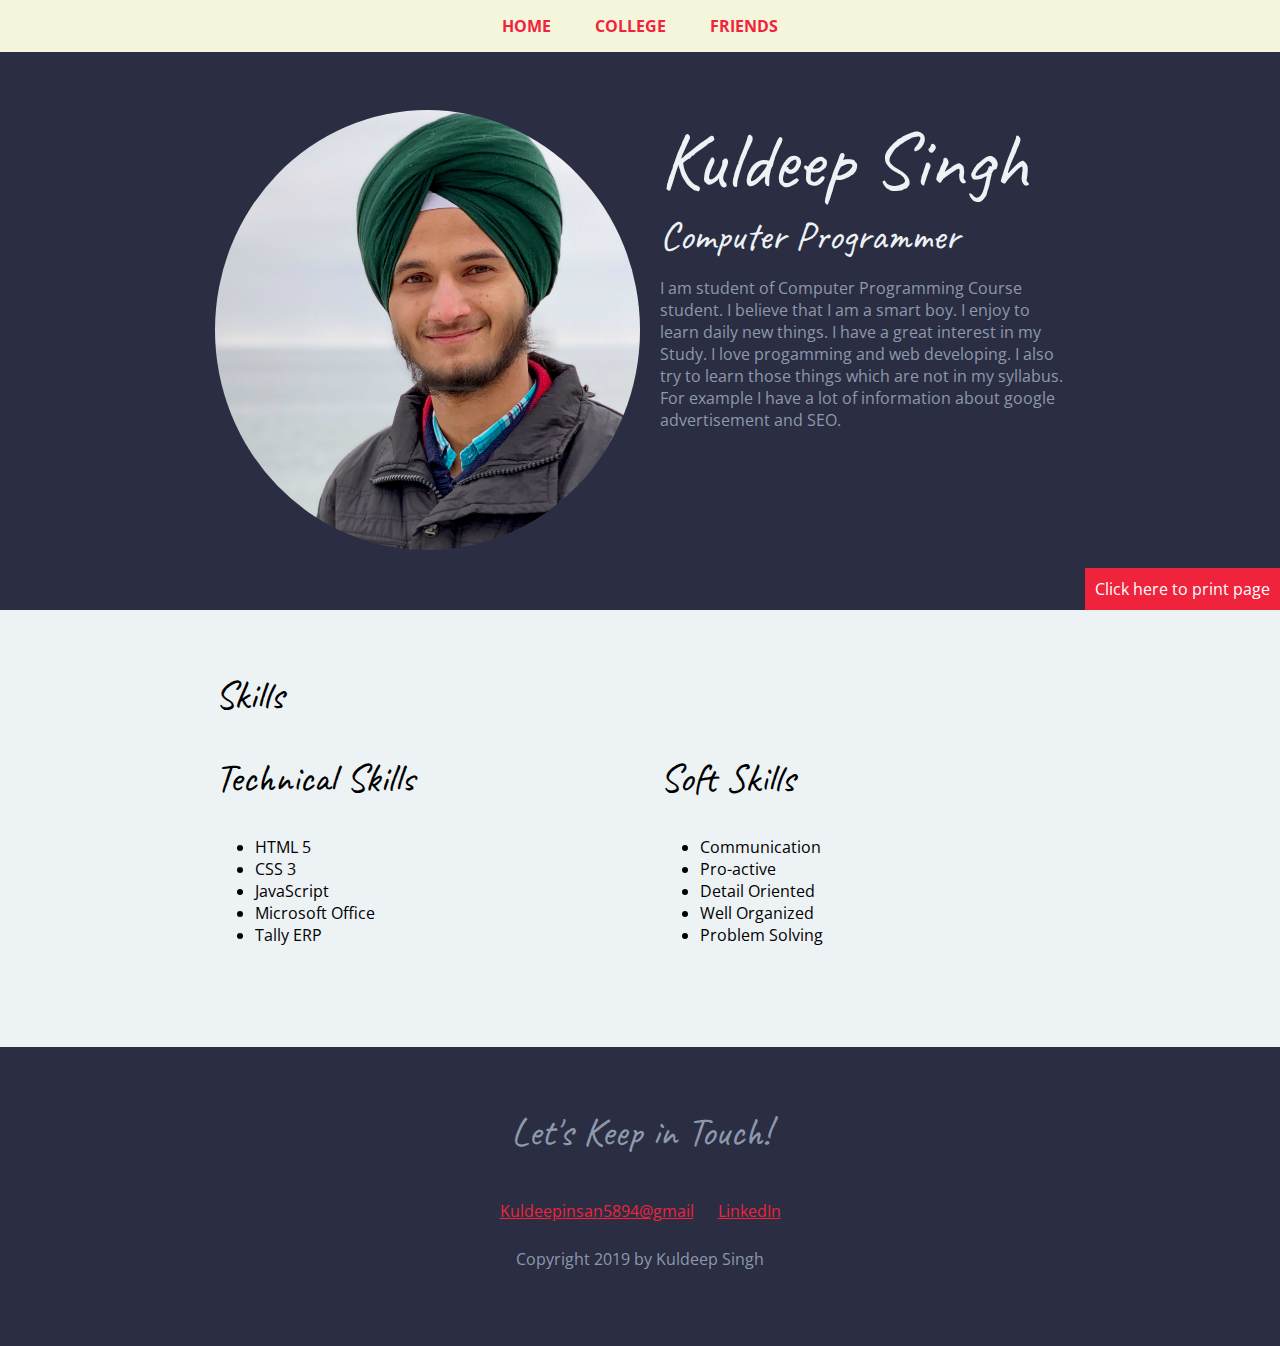
<file: index.html>
<!-- 
	Name: - Kuldeep Singh
	Student ID: - C0742305
-->



<!DOCTYPE html>
<html lang="en">
<head>
  <meta charset="UTF-8">
  <meta name="viewport" content="width=device-width, initial-scale=1.0">
  <title>Home- Kuldeep Singh</title>
  <link href="https://fonts.googleapis.com/css?family=Caveat|Open+Sans:400,700" rel="stylesheet">
  <link rel="stylesheet" href="css/index.css">
</head>
<body bgcolor="#E6E6FA">
  <!-- Header & Intro -->
  <header id="about">
  <a title="print screen" alt="print screen" onclick="window.print();"target="_blank" class="btn print">Click here to print page</a>
    <nav>
        <a href="#index">Home</a>
		<a href="html/college.html">College</a>
		<a href="html/friends.html">Friends</a>
    </nav>
    <div class="content-wrap">
      <img class="profile-img col-1" src="images/kuldeep.jpg" alt="Kuldeep Singh">
      <div class="col-2">
        <h1>Kuldeep Singh</h1>
        <h2>Computer Programmer</h2>
        <p>I am student of Computer Programming Course student. I believe that I am a smart boy. 
			I enjoy to learn daily new things. I have a great interest in my Study. I love progamming
			and web developing. I also  try to  learn those things  which are not in my syllabus. For   
			example I have a lot of information about google advertisement and SEO.</p>
      </div>
    </div>
  </header>

  <main>
    <!-- Skills -->
    <section id="skills" class="skills">
      <div class="content-wrap">
        <h2>Skills</h2>
	
        <div class="col-1">
          <div>
			<h2>Technical Skills</h2>
			<ul>
				<li>HTML 5</li>
				<li>CSS 3</li>
				<li>JavaScript</li>
				<li>Microsoft Office</li>
				<li>Tally ERP</li>
			</ul>
		</div>
        </div>

        <div class="col-2 mySkills">
				<div>
					<h2>Soft Skills</h2>
					<ul>
						<li>Communication</li>
						<li>Pro-active</li>
						<li>Detail Oriented</li>
						<li>Well Organized</li>
						<li>Problem Solving</li>
					</ul>
				</div>
        </div>
      </div>
    </section>

  </main>


  <!--Footer & contact info -->
  <footer id="contact">
    <div class="content-wrap">
      <h2>Let's Keep in Touch!</h2>

      <div class="contact-info">
        <a href="mailto:Kuldeepinsan5894@gmail.com">Kuldeepinsan5894@gmail</a>
        <a href="https://www.linkedin.com/in/skuldeep/">LinkedIn</a>
      </div>

      <p>Copyright 2019 by Kuldeep Singh</p>
    </div>
  </footer>
</body>
</html>
</file>
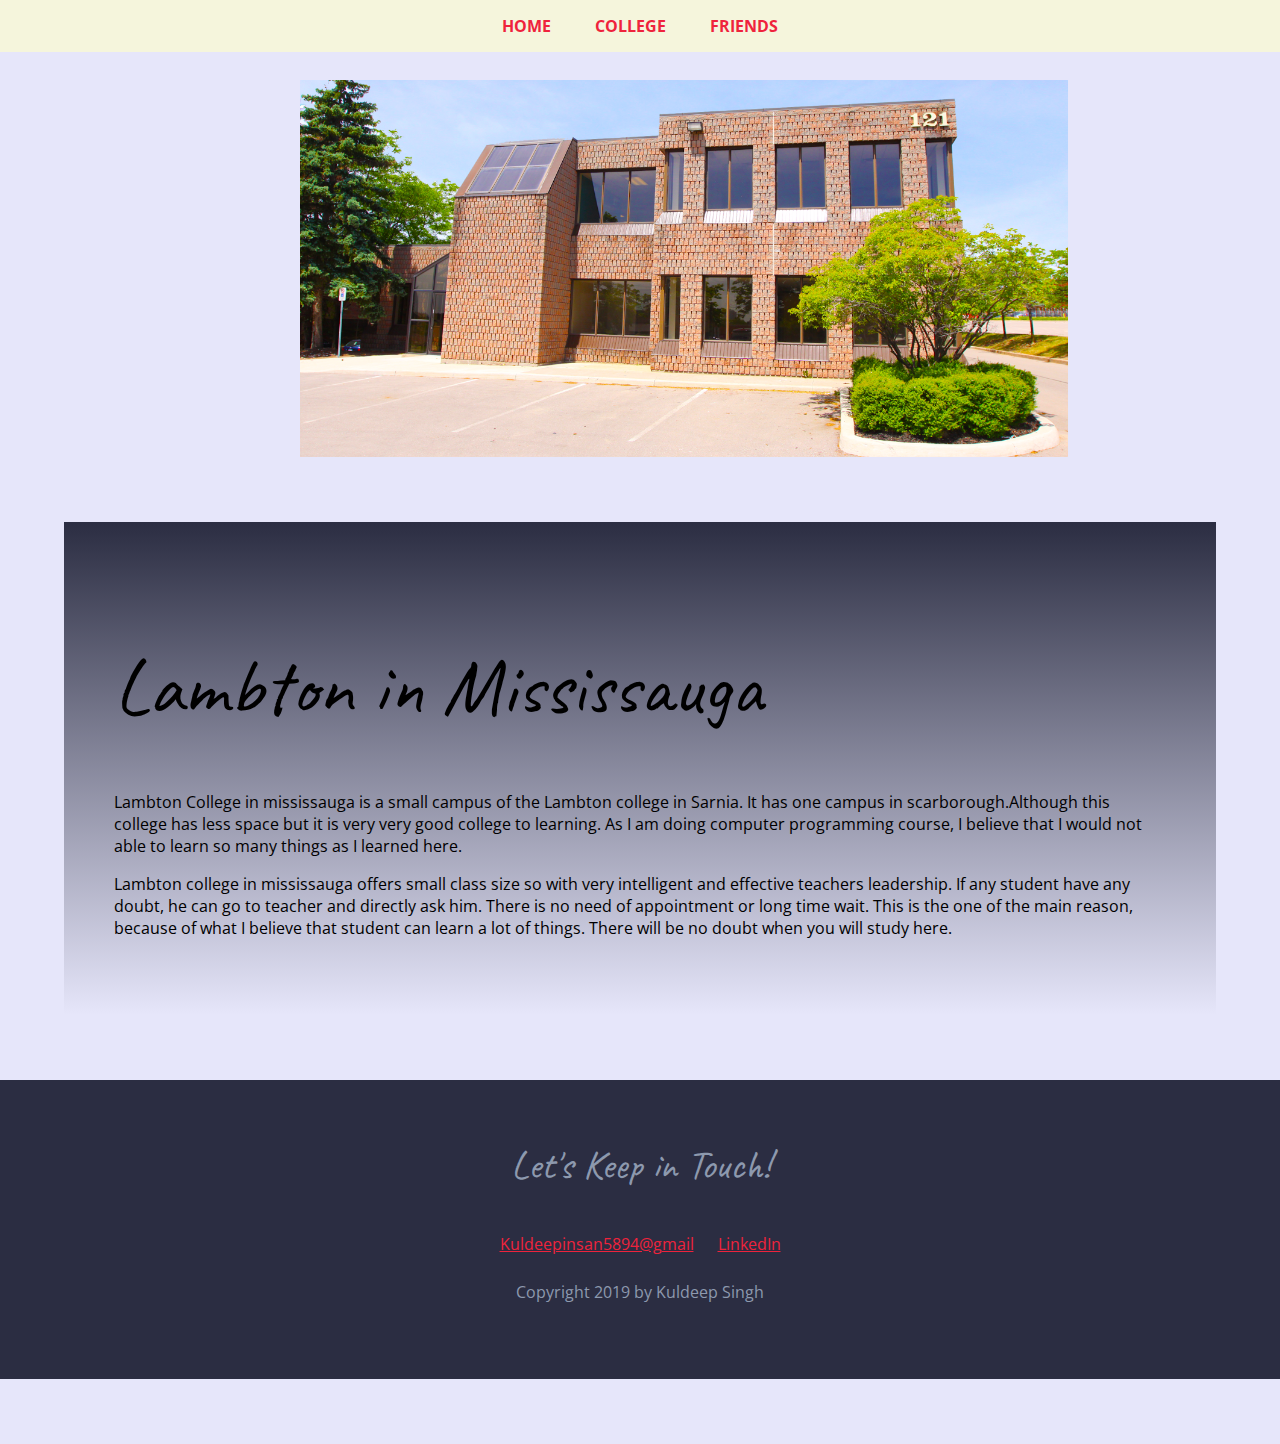
<file: html/college.html>
<!DOCTYPE html>
<html lang="en">
<head>
  <meta charset="UTF-8">
  <meta name="viewport" content="width=device-width, initial-scale=1.0">
  <title>College- Kuldeep Singh</title>
  <link href="https://fonts.googleapis.com/css?family=Caveat|Open+Sans:400,700" rel="stylesheet">
  <link rel="stylesheet" href="../css/college.css">
  
</head>
<body bgcolor="#E6E6FA">
  <!-- Header & Intro -->
  <header id="about">

    <nav>
        <a href="../index.html">Home</a>
		<a href="#college">College</a>
		<a href="friends.html">Friends</a>
    </nav>

  </header>

  <main>

	<div class="content">
	  <img class="mySlides" src="../images/college1.png" style="width:100%">
	  <img class="mySlides" src="../images/college2.png" style="width:100%">
	</div>
	<div class="content-wrap">
		<h1>Lambton in Mississauga</h1>
        <p>Lambton College in mississauga is a small campus of the Lambton college in Sarnia. It has one campus in scarborough.Although this college has less space but it is very very good college to learning. As I am doing computer programming course, I believe that I would not able to learn so many things as I learned here. </p>
		<p>Lambton college in mississauga offers small class size so with very intelligent and effective teachers leadership. If any student have any doubt, he can go to teacher and directly ask him. There is no need of appointment or long time wait. This is the one of the main reason, because of what I believe that student can learn a lot of things. There will be no doubt when you will study here.</p>
    </div>
	<script src="../javascript/college.js"></script>

  </main>


  <!--Footer & contact info -->
  <footer id="contact">
    <div class="content-wrap">
      <h2>Let's Keep in Touch!</h2>

      <div class="contact-info">
        <a href="mailto:Kuldeepinsan5894@gmail.com">Kuldeepinsan5894@gmail</a>
        <a href="https://www.linkedin.com/in/skuldeep/">LinkedIn</a>
      </div>

      <p>Copyright 2019 by Kuldeep Singh</p>
    </div>
  </footer>
</body>
</html>
</file>
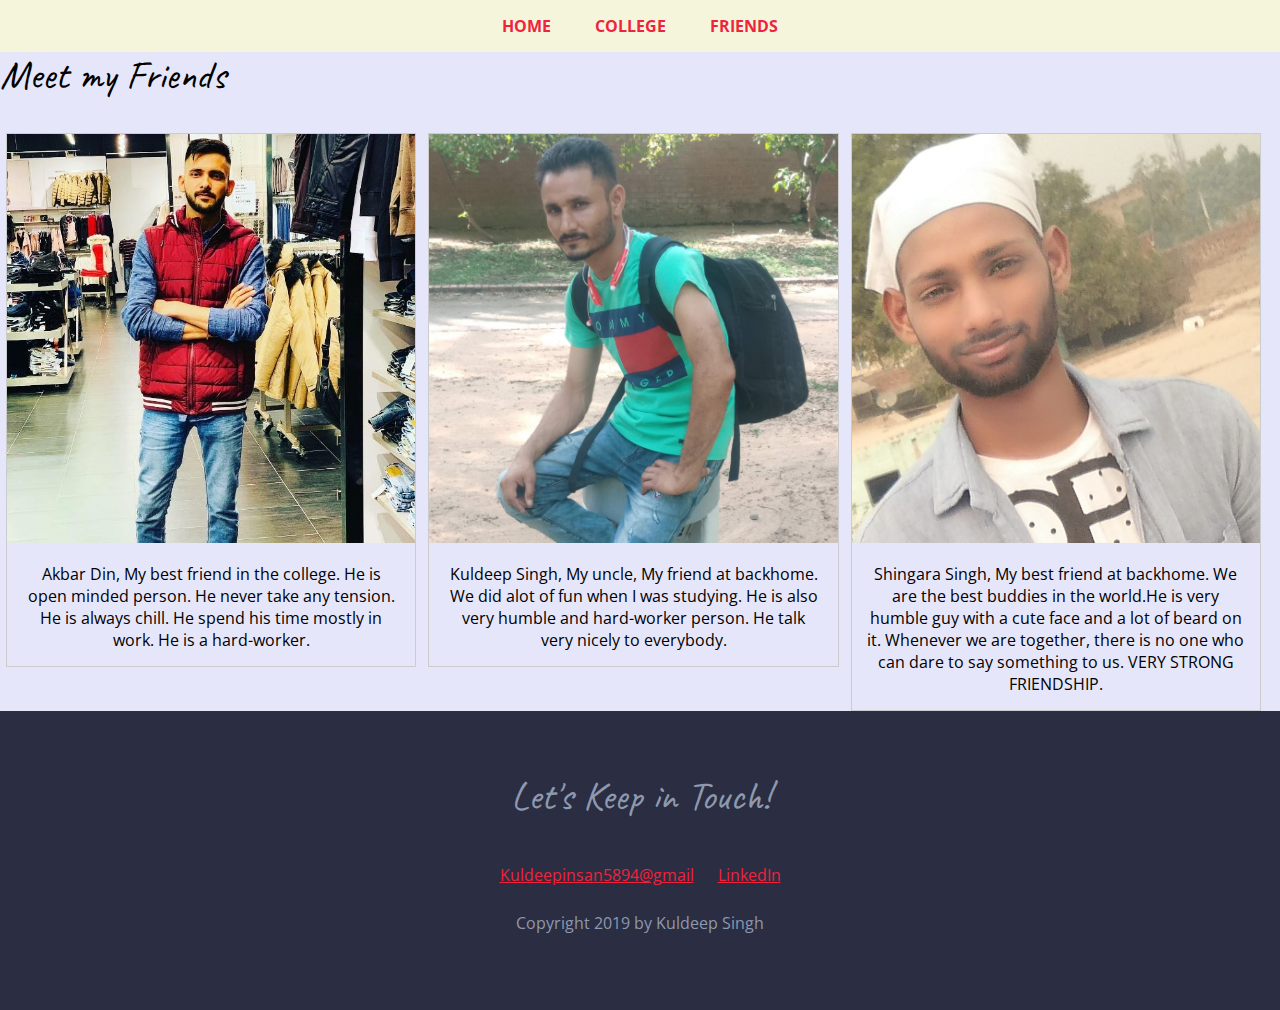
<file: html/friends.html>
<!DOCTYPE html>
<html lang="en">
<head>
  <meta charset="UTF-8">
  <meta name="viewport" content="width=device-width, initial-scale=1.0">
  <title>Friends- Kuldeep Singh</title>
  <link href="https://fonts.googleapis.com/css?family=Caveat|Open+Sans:400,700" rel="stylesheet">
  <link rel="stylesheet" href="../css/friends.css">
</head>
<body bgcolor="#E6E6FA">
  <!-- Header & Intro -->
  <header id="about">

    <nav>
        <a href="../index.html">Home</a>
		<a href="college.html">College</a>
		<a href="#friends">Friends</a>
    </nav>

  </header>

  <main>
	
	
					<h2 class="center">Meet my Friends</h2>

					<div class="fr">
					  <div class="gallery">
						<a target="_blank" href="../images/akbar.jpeg">
						  <img src="../images/akbar.jpeg" alt="Akbar" width="600" height="400">
						</a>
						<div class="desc">Akbar Din, My best friend in the college. He is open minded person. He never take any tension. He is always chill. He spend his time mostly in work. He is a hard-worker.</div>
					  </div>
					</div>

					<div class="fr">
					  <div class="gallery">
						<a target="_blank" href="../images/skuldeep.jpg">
						  <img src="../images/skuldeep.jpg" alt="Kuldeep Singh" width="600" height="400">
						</a>
						<div class="desc">Kuldeep Singh, My uncle, My friend at backhome. We did alot of fun when I was studying. He is also very humble and hard-worker person. He talk very nicely to everybody.</div>
					  </div>
					</div>
					
					<div class="fr">
					  <div class="gallery">
						<a target="_blank" href="../images/shingara.jpg">
						  <img src="../images/shingara.jpg" alt="Shingara Shingh" width="600" height="400">
						</a>
						<div class="desc">Shingara Singh, My best friend at backhome. We are the best buddies in the world.He is very humble guy with a cute face and a lot of beard on it. Whenever we are together, there is no one who can dare to say something to us. VERY STRONG FRIENDSHIP.</div>
					  </div>
					</div>

					<div class="clearfix"></div>

  </main>


  <!--Footer & contact info -->
  <footer id="contact">
    <div class="content-wrap">
      <h2>Let's Keep in Touch!</h2>

      <div class="contact-info">
        <a href="mailto:Kuldeepinsan5894@gmail.com">Kuldeepinsan5894@gmail</a>
        <a href="https://www.linkedin.com/in/skuldeep/">LinkedIn</a>
      </div>

      <p>Copyright 2019 by Kuldeep Singh</p>
    </div>
  </footer>
</body>
</html>
</file>
<file: css/index.css>
/* Global styles
-------------------------*/
html {
  box-sizing: border-box;
}
*, *:before, *:after {
  box-sizing: inherit;
}
body {
  font-family: 'Open Sans', sans-serif;
  margin: 0;
}
h1, h2 {
  font-family: 'Caveat', cursive;
  font-weight: 400;
}
h1 {
  font-size: 80px;
}
h2 {
  font-size: 40px;
  margin-top: 0;
}
h3 {
  margin: 0;
}
a {
  color: #EF233C;
}
a:hover {
  text-decoration: none;
}
.content-wrap {
  max-width: 950px;
  margin: 0 auto;
  padding: 60px 50px;
  overflow: hidden;
}
.uppercase {
  text-transform: uppercase;
}


/* Header and Footer
-------------------------*/
header, footer {
  background: #2B2D42;
  color: #8D99AE;
}
/* header */
header {
  padding-top: 50px;
  position: relative;
}
header h1, header h2 {
  color: #EDF2F4;
  margin: 0;
}
.profile-img {
  border-radius: 50%;
}
/* footer */
footer {
  text-align: center;
}
.contact-info a {
  padding: 10px;
  display: inline-block;
}


/* Navigation
-------------------------*/
nav {
  text-align: center;
  background: beige;
  position: fixed;
  top: 0;
  width: 100%;
}
nav a {
  display: inline-block;
  padding: 15px 20px;
  text-decoration: none;
  text-transform: uppercase;
  font-weight: 700;
}


/* Skills
-------------------------*/
#skills {
  background: #EDF2F4;
}
.mySkills {
  margin-bottom: 25px;
}
.mySkills p:first-of-type {
  margin-top: 0;
}

/* print button
-------------------------*/
.print {
  position: absolute;
  bottom: 0;
  right: 0;
}

.btn {
  text-decoration: none;
  background: #EF233C;
  color: white;
  cursor:pointer;
  padding: 10px;
  display: inline-block;
}


/* Media Queries
-------------------------*/
@media (min-width: 900px) {
  .col-1 {
    width: 50%;
    float: left;
  }
  .col-2 {
    width: 50%;
    float: left;
    padding-left: 20px;
  }
}
@media (max-width: 899px){
  header {
    text-align: center;
  }
  .profile-img {
    width: 200px;
  }
}
</file>
<file: css/college.css>
/* Global styles
-------------------------*/
html {
  box-sizing: border-box;
}
*, *:before, *:after {
  box-sizing: inherit;
}
body {
  font-family: 'Open Sans', sans-serif;
  margin: 0;
}
h1, h2 {
  font-family: 'Caveat', cursive;
  font-weight: 400;
}
h1 {
  font-size: 80px;
}
h2 {
  font-size: 40px;
  margin-top: 0;
}
h3 {
  margin: 0;
}
a {
  color: #EF233C;
}
a:hover {
  text-decoration: none;
}
.content-wrap {
  max-width: 90%;
  background: linear-gradient(180deg, #2B2D42, transparent);
  margin: 65px auto;
  color: 2B2D42;
  padding: 60px 50px;
  overflow: hidden;
}
.uppercase {
  text-transform: uppercase;
}


/* Header and Footer
-------------------------*/
header, footer {
  background: #2B2D42;
  color: #8D99AE;
}
/* header */
header {
  padding-top: 50px;
  position: relative;
}
header h1, header h2 {
  color: #EDF2F4;
  margin: 0;
}
.mySlides {
	display:none;
}
.content{
    max-width: 60%;
    margin-left: 300px;
	margin-top: 30px;
}
/* footer */
footer {
  text-align: center;
}
.contact-info a {
  padding: 10px;
  display: inline-block;
}


/* Navigation
-------------------------*/
nav {
  text-align: center;
  background: beige;
  position: fixed;
  top: 0;
  width: 100%;
}
nav a {
  display: inline-block;
  padding: 15px 20px;
  text-decoration: none;
  text-transform: uppercase;
  font-weight: 700;
}
</file>
<file: css/friends.css>
/* Global styles
-------------------------*/
html {
  box-sizing: border-box;
}
*, *:before, *:after {
  box-sizing: inherit;
}
body {
  font-family: 'Open Sans', sans-serif;
  margin: 0;
}
h1, h2 {
  font-family: 'Caveat', cursive;
  font-weight: 400;
}
h1 {
  font-size: 80px;
}
h2 {
  font-size: 40px;
  margin-top: 0;
}
h3 {
  margin: 0;
}
a {
  color: #EF233C;
}
a:hover {
  text-decoration: none;
}
.content-wrap {
  max-width: 950px;
  margin: 0 auto;
  padding: 60px 50px;
  overflow: hidden;
}
.uppercase {
  text-transform: uppercase;
}


/* Header and Footer
-------------------------*/
header, footer {
  background: #2B2D42;
  color: #8D99AE;
}
/* header */
header {
  padding-top: 50px;
  position: relative;
}
header h1, header h2 {
  color: #EDF2F4;
  margin: 0;
}

/* footer */
footer {
  text-align: center;
}
.contact-info a {
  padding: 10px;
  display: inline-block;
}


/* Navigation
-------------------------*/
nav {
  text-align: center;
  background: beige;
  position: fixed;
  top: 0;
  width: 100%;
}
nav a {
  display: inline-block;
  padding: 15px 20px;
  text-decoration: none;
  text-transform: uppercase;
  font-weight: 700;
}


/* Photos
-------------------------*/

div.gallery {
  border: 1px solid #ccc;
}

div.gallery:hover {
  border: 1px solid #777;
}

div.gallery img {
  width: 100%;
  height: auto;
}

div.desc {
  padding: 15px;
  text-align: center;
}

* {
  box-sizing: border-box;
}

.fr {
  padding: 0 6px;
  float: left;
  width: 33%;
}

@media only screen and (max-width: 700px) {
  .fr {
    width: 49.99999%;
    margin: 6px 0;
  }
}

@media only screen and (max-width: 500px) {
  .fr {
    width: 100%;
  }
}

.clearfix:after {
  content: "";
  display: table;
  clear: both;
}
</file>
